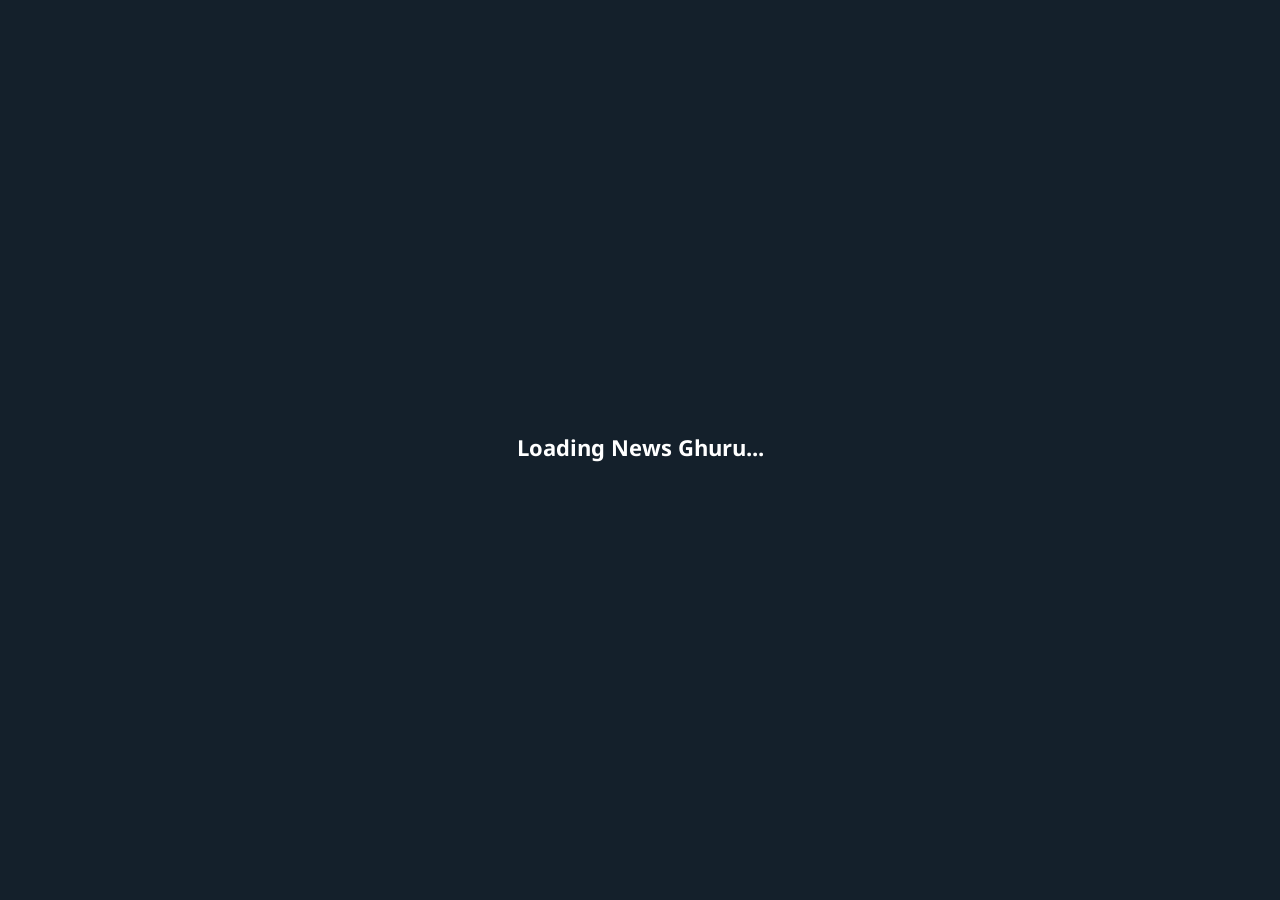
<file: Newsghuru/admin/public/index.html>
<!DOCTYPE html>
<html lang="en">
  <head>
    <meta charset="utf-8" />

    <!-- Favicon -->
    <link rel="icon" type="image/png" href="%PUBLIC_URL%/faviconeng.png" />

    <!-- Responsive -->
    <meta name="viewport" content="width=device-width, initial-scale=1" />

    <!-- Theme -->
    <meta name="theme-color" content="#14202b" />

    <!-- SEO -->
    <meta
      name="description"
      content="News Ghuru - English News Website"
    />

    <meta
      name="keywords"
      content="English News, News Ghuru, React News Website, English Breaking News"
    />

    <meta name="author" content="News Ghuru" />

    <!-- Open Graph -->
    <meta property="og:title" content="News Ghuru" />
    <meta
      property="og:description"
      content="Latest English News Updates, Breaking News, Politics, Cinema, Sports and more."
    />
    <meta property="og:type" content="website" />

    <!-- Apple -->
    <link rel="apple-touch-icon" href="%PUBLIC_URL%/faviconeng.png" />

    <!-- Manifest -->
    <link rel="manifest" href="%PUBLIC_URL%/manifest.json" />

    <!-- Tamil Font -->
    <link
      href="https://fonts.googleapis.com/css2?family=Noto+Sans+Tamil:wght@300;400;500;600;700;800&display=swap"
      rel="stylesheet"
    />



    <!-- Title -->
    <title>News Ghuru | English News Portal</title>

    <style>
      * {
        margin: 0;
        padding: 0;
        box-sizing: border-box;
      }

      html {
        scroll-behavior: smooth;
      }

      body {
        background-color: #14202b;
        color: white;
        font-family: "Noto Sans Tamil", sans-serif;
        overflow-x: hidden;
      }

      a {
        text-decoration: none;
        color: inherit;
      }

      ul {
        list-style: none;
      }

      img {
        max-width: 100%;
        display: block;
      }

      ::-webkit-scrollbar {
        width: 8px;
      }

      ::-webkit-scrollbar-track {
        background: #1d2a36;
      }

      ::-webkit-scrollbar-thumb {
        background: #4b5a69;
        border-radius: 10px;
      }

      ::-webkit-scrollbar-thumb:hover {
        background: #667788;
      }

      #root {
        min-height: 100vh;
      }

      .loading-screen {
        width: 100%;
        height: 100vh;
        display: flex;
        align-items: center;
        justify-content: center;
        background: #14202b;
        color: white;
        font-size: 22px;
        font-weight: bold;
      }
    </style>
  </head>

  <body>
    <noscript>You need to enable JavaScript to run this app.</noscript>

    <!-- React Root -->
    <div id="root">
      <div class="loading-screen">
        Loading News Ghuru...
      </div>
    </div>
  </body>
</html>
</file>
